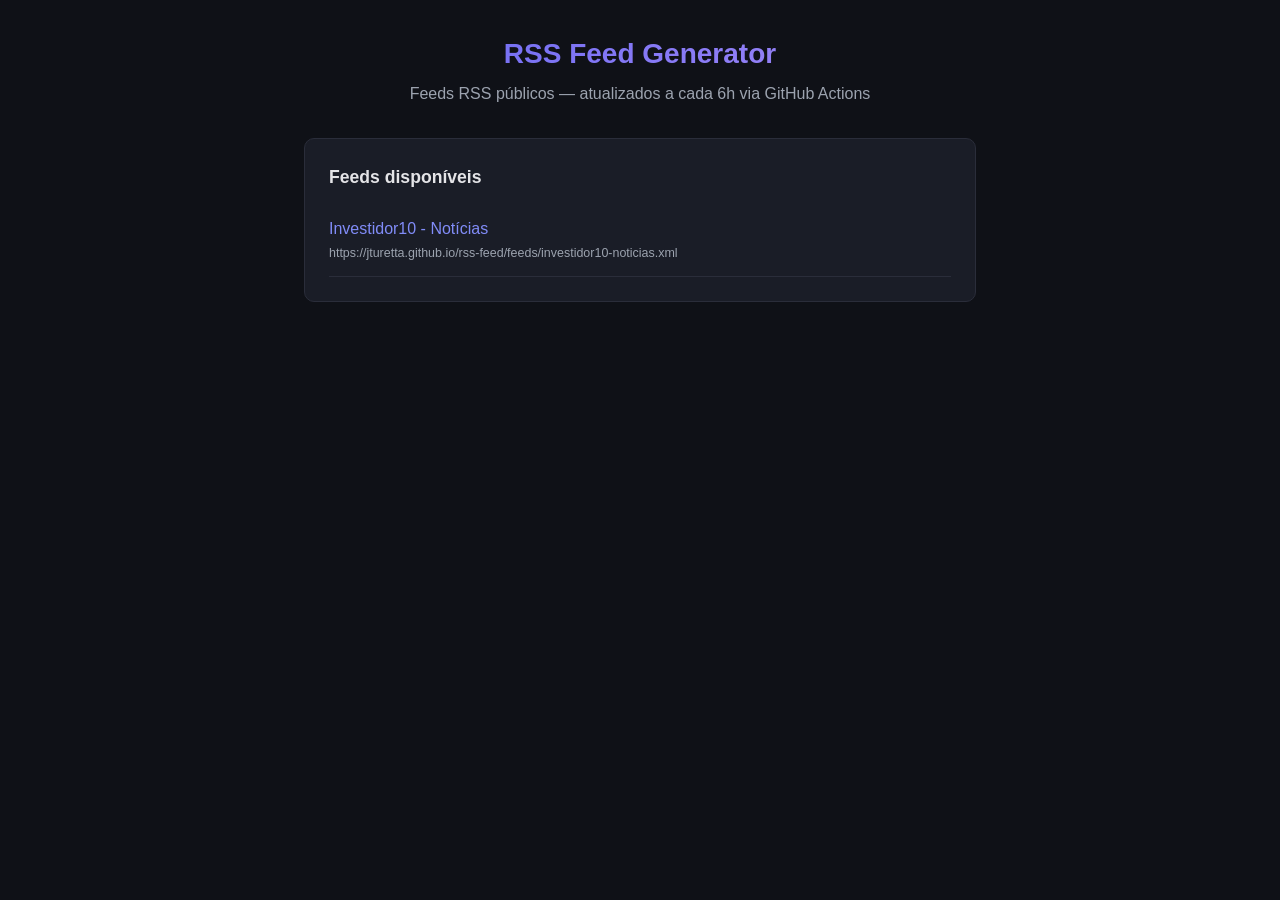
<file: docs/index.html>
<!DOCTYPE html>
<html lang="pt-BR">
<head>
  <meta charset="UTF-8">
  <meta name="viewport" content="width=device-width, initial-scale=1.0">
  <title>RSS Feed Generator</title>
  <link rel="stylesheet" href="style.css">
</head>
<body>
  <div class="container">
    <header>
      <h1>RSS Feed Generator</h1>
      <p class="subtitle">Feeds RSS públicos — atualizados a cada 6h via GitHub Actions</p>
    </header>
    <section class="card">
      <h2>Feeds disponíveis</h2>
      <ul class="feed-list">
        <li><a href="feeds/investidor10-noticias.xml">Investidor10 - Notícias</a> <span class="feed-url">https://jturetta.github.io/rss-feed/feeds/investidor10-noticias.xml</span></li>
      </ul>
    </section>
  </div>
</body>
</html>
</file>
<file: docs/style.css>
:root {
  --bg: #0f1117;
  --surface: #1a1d27;
  --border: #2a2d3a;
  --text: #e4e4e7;
  --text-muted: #9ca3af;
  --primary-hover: #818cf8;
  --radius: 10px;
}

* { margin: 0; padding: 0; box-sizing: border-box; }

body {
  font-family: -apple-system, BlinkMacSystemFont, "Segoe UI", Roboto, sans-serif;
  background: var(--bg);
  color: var(--text);
  line-height: 1.6;
  min-height: 100vh;
}

.container { max-width: 720px; margin: 0 auto; padding: 2rem 1.5rem; }

header { text-align: center; margin-bottom: 2rem; }

header h1 {
  font-size: 1.75rem;
  background: linear-gradient(135deg, #6366f1, #a78bfa);
  -webkit-background-clip: text;
  -webkit-text-fill-color: transparent;
  background-clip: text;
}

.subtitle { color: var(--text-muted); margin-top: 0.25rem; }

.card {
  background: var(--surface);
  border: 1px solid var(--border);
  border-radius: var(--radius);
  padding: 1.5rem;
  margin-bottom: 1rem;
}

.card h2 { font-size: 1.1rem; margin-bottom: 0.75rem; }

.feed-list { list-style: none; }

.feed-list li {
  padding: 0.75rem 0;
  border-bottom: 1px solid var(--border);
}

.feed-list a { color: var(--primary-hover); text-decoration: none; font-weight: 500; }

.feed-url {
  display: block;
  font-size: 0.78rem;
  color: var(--text-muted);
  word-break: break-all;
  margin-top: 0.2rem;
}
</file>
